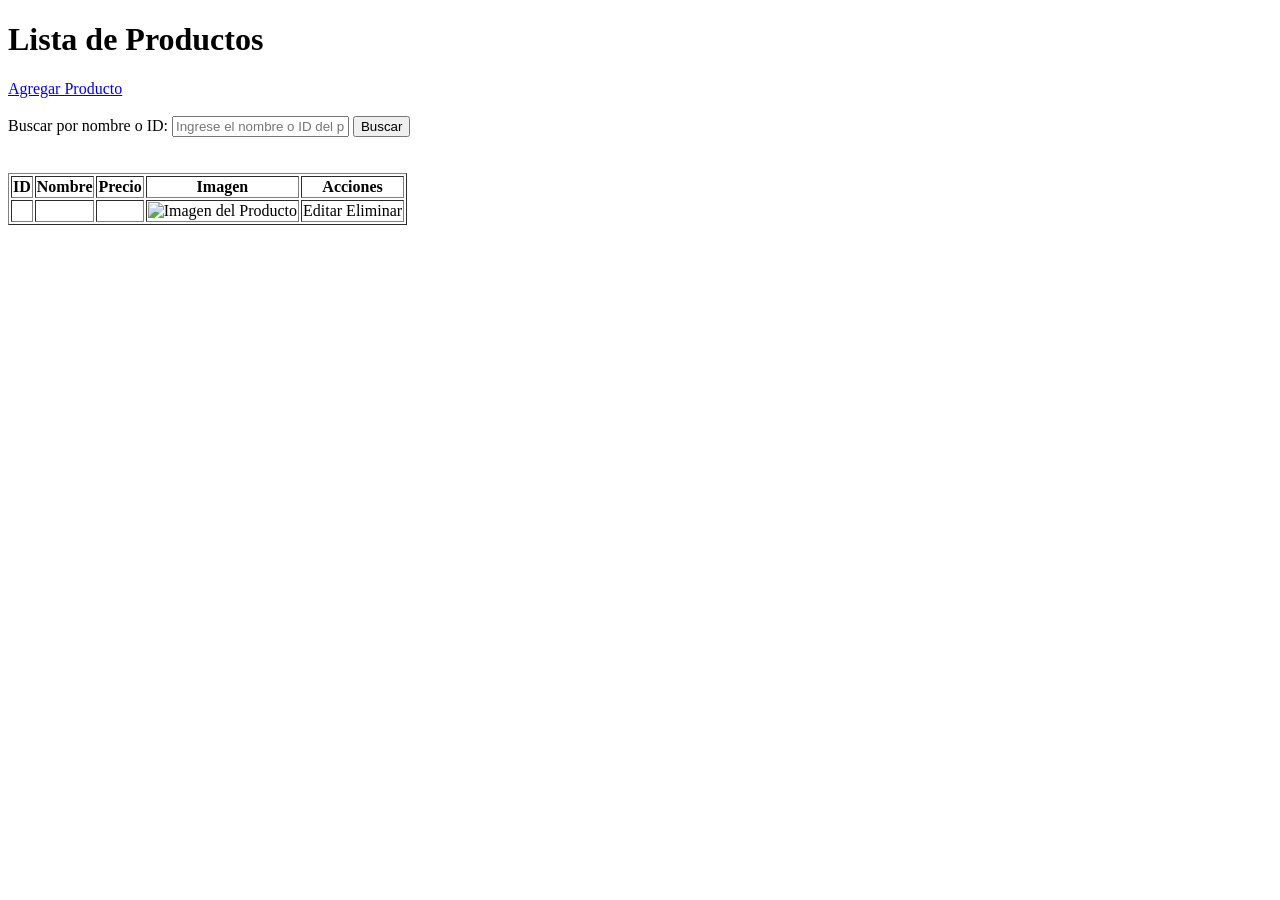
<file: techproducts-api/src/main/resources/templates/index.html>
<!DOCTYPE html>
<html lang="es">
<head>
    <meta charset="UTF-8">
    <meta name="viewport" content="width=device-width, initial-scale=1.0">
    <title>Productos Tecnología</title>
</head>
<body>
    <h1>Lista de Productos</h1>
    <a href="/nuevo">Agregar Producto</a>
    <br><br>
	<form action="/buscar" method="get">
	        <label for="search">Buscar por nombre o ID:</label>
	        <input type="text" id="search" name="search" placeholder="Ingrese el nombre o ID del producto" required>
	        <button type="submit">Buscar</button>
	    </form>
	<br><br>
    <table border="1">
        <thead>
            <tr>
                <th>ID</th>
                <th>Nombre</th>
                <th>Precio</th>
                <th>Imagen</th>
                <th>Acciones</th>
            </tr>
        </thead>
        <tbody>
            <!-- Recorremos la lista de productos -->
            <tr th:each="producto : ${listado}">
                <td th:text="${producto.idProd}"></td>
                <td th:text="${producto.nombre}"></td>
                <td th:text="${producto.precio}"></td>
                <td>
                    <!-- Mostrar la imagen desde static/productos -->
    				<img th:src="@{/productos/{imagen}(imagen=${producto.imagen})}" alt="Imagen del Producto" style="width:100px;height:auto;">                </td>
                <td>
                    <a th:href="@{/editar/{id}(id=${producto.idProd})}">Editar</a>
                    <a th:href="@{/eliminar/{id}(id=${producto.idProd})}">Eliminar</a>
                </td>
            </tr>
        </tbody>
    </table>
</body>
</html>
</file>
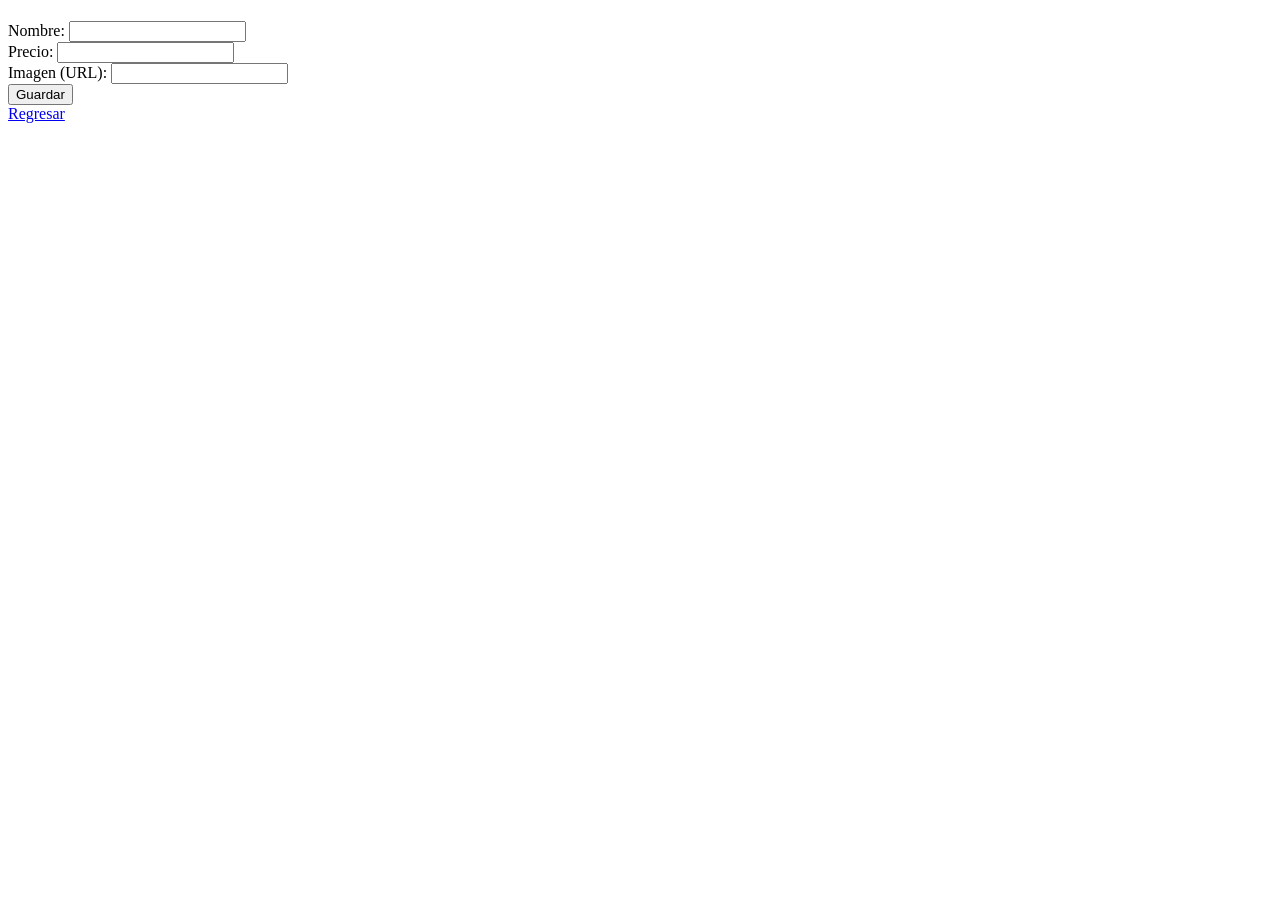
<file: techproducts-api/src/main/resources/templates/form.html>
<!DOCTYPE html>
<html xmlns:th="http://www.thymeleaf.org">
<head>
    <title>Formulario Producto</title>
</head>
<body>
    <h1 th:text="${producto != null ? 'Editar Producto' : 'Nuevo Producto'}"></h1>
    <form th:action="@{/guardar}" th:object="${producto}" method="post">
        <input type="hidden" th:field="*{idProd}" />
        <label>Nombre:</label>
        <input type="text" th:field="*{nombre}" /><br/>
        <label>Precio:</label>
        <input type="text" th:field="*{precio}" /><br/>
        <label>Imagen (URL):</label>
        <input type="text" th:field="*{imagen}" /><br/>
        <button type="submit">Guardar</button>
    </form>
    <a href="/">Regresar</a>
</body>
</html>
</file>
